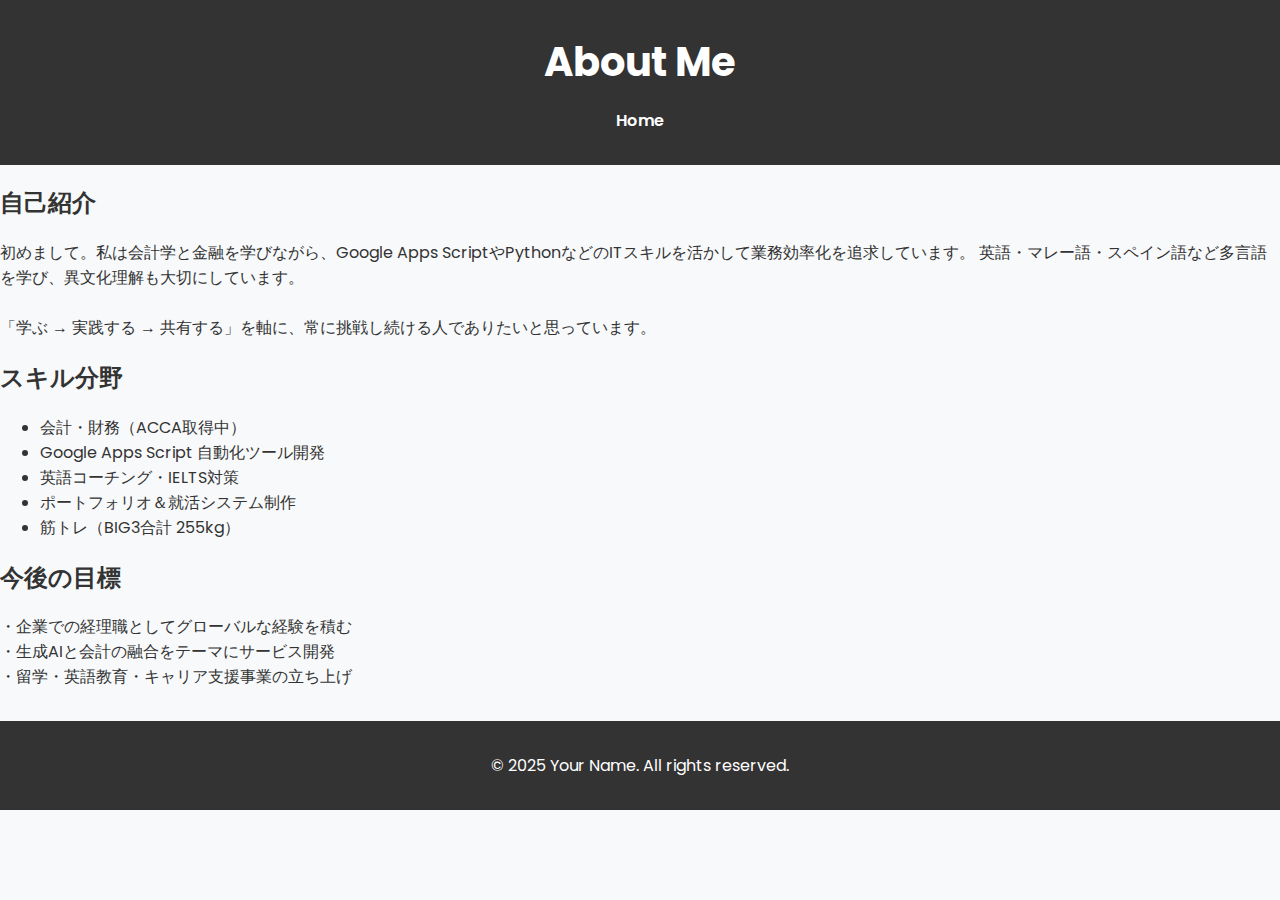
<file: about.html>
<!DOCTYPE html>
<html lang="ja">
<head>
  <meta charset="UTF-8" />
  <meta name="viewport" content="width=device-width, initial-scale=1.0" />
  <title>About Me</title>
  <link rel="stylesheet" href="style.css" />
  <link href="https://fonts.googleapis.com/css2?family=Poppins:wght@400;600&display=swap" rel="stylesheet" />
</head>
<body>
  <header>
    <h1>About Me</h1>
    <nav>
      <ul>
        <li><a href="index.html">Home</a></li>
      </ul>
    </nav>
  </header>

  <section class="about">
    <h2>自己紹介</h2>
    <p>
      初めまして。私は会計学と金融を学びながら、Google Apps ScriptやPythonなどのITスキルを活かして業務効率化を追求しています。
      英語・マレー語・スペイン語など多言語を学び、異文化理解も大切にしています。<br><br>
      「学ぶ → 実践する → 共有する」を軸に、常に挑戦し続ける人でありたいと思っています。
    </p>

    <h2>スキル分野</h2>
    <ul>
      <li>会計・財務（ACCA取得中）</li>
      <li>Google Apps Script 自動化ツール開発</li>
      <li>英語コーチング・IELTS対策</li>
      <li>ポートフォリオ＆就活システム制作</li>
      <li>筋トレ（BIG3合計 255kg）</li>
    </ul>

    <h2>今後の目標</h2>
    <p>
      ・企業での経理職としてグローバルな経験を積む<br>
      ・生成AIと会計の融合をテーマにサービス開発<br>
      ・留学・英語教育・キャリア支援事業の立ち上げ
    </p>
  </section>

  <footer>
    <p>© 2025 Your Name. All rights reserved.</p>
  </footer>
</body>
</html>
</file>
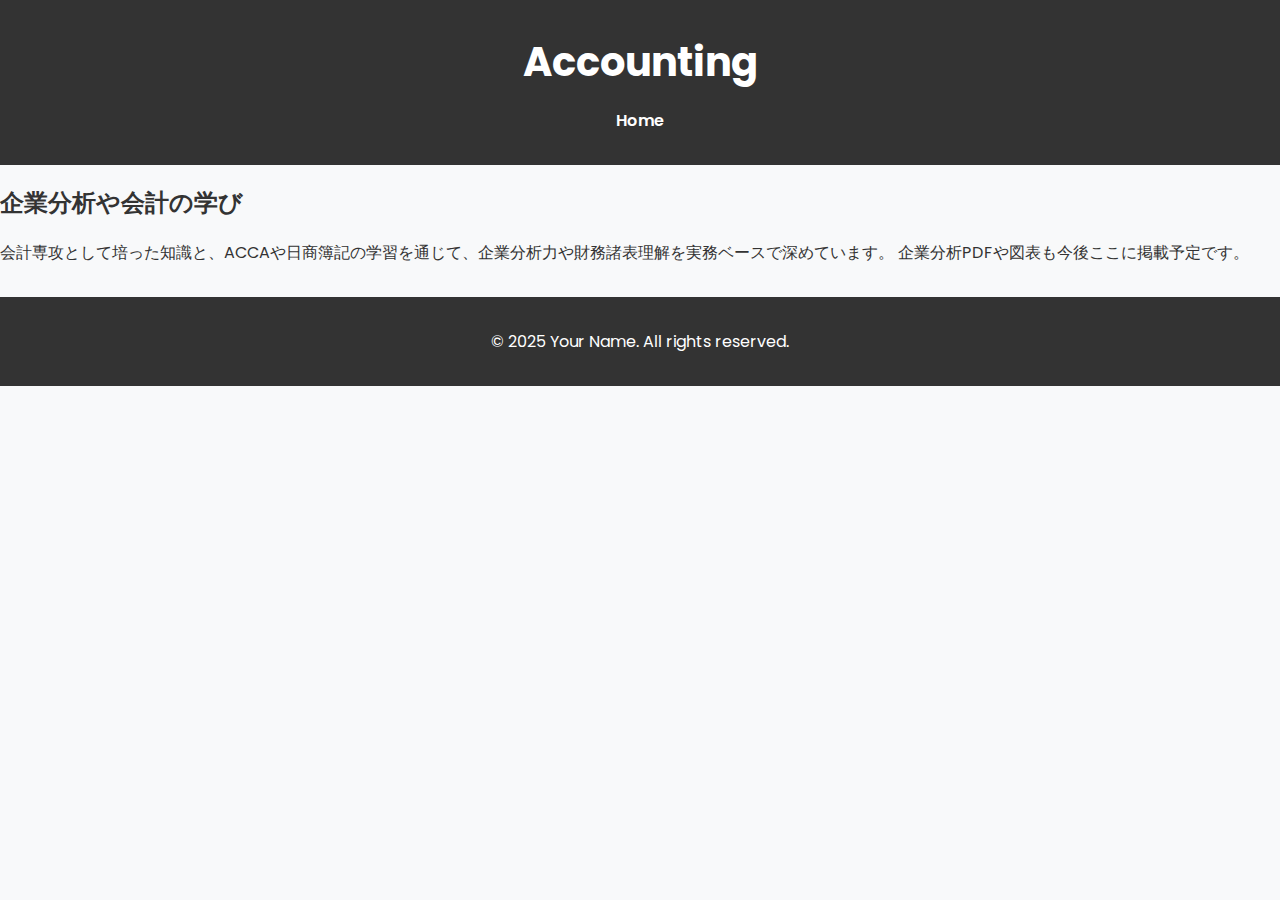
<file: accounting.html>
<!DOCTYPE html>
<html lang="ja">
<head>
  <meta charset="UTF-8" />
  <meta name="viewport" content="width=device-width, initial-scale=1.0" />
  <title>Accounting</title>
  <link rel="stylesheet" href="style.css" />
  <link href="https://fonts.googleapis.com/css2?family=Poppins:wght@400;600&display=swap" rel="stylesheet" />
</head>
<body>
  <header>
    <h1>Accounting</h1>
    <nav><ul><li><a href="index.html">Home</a></li></ul></nav>
  </header>

  <section class="about">
    <h2>企業分析や会計の学び</h2>
    <p>
      会計専攻として培った知識と、ACCAや日商簿記の学習を通じて、企業分析力や財務諸表理解を実務ベースで深めています。
      企業分析PDFや図表も今後ここに掲載予定です。
    </p>
  </section>

  <footer><p>© 2025 Your Name. All rights reserved.</p></footer>
</body>
</html>
</file>
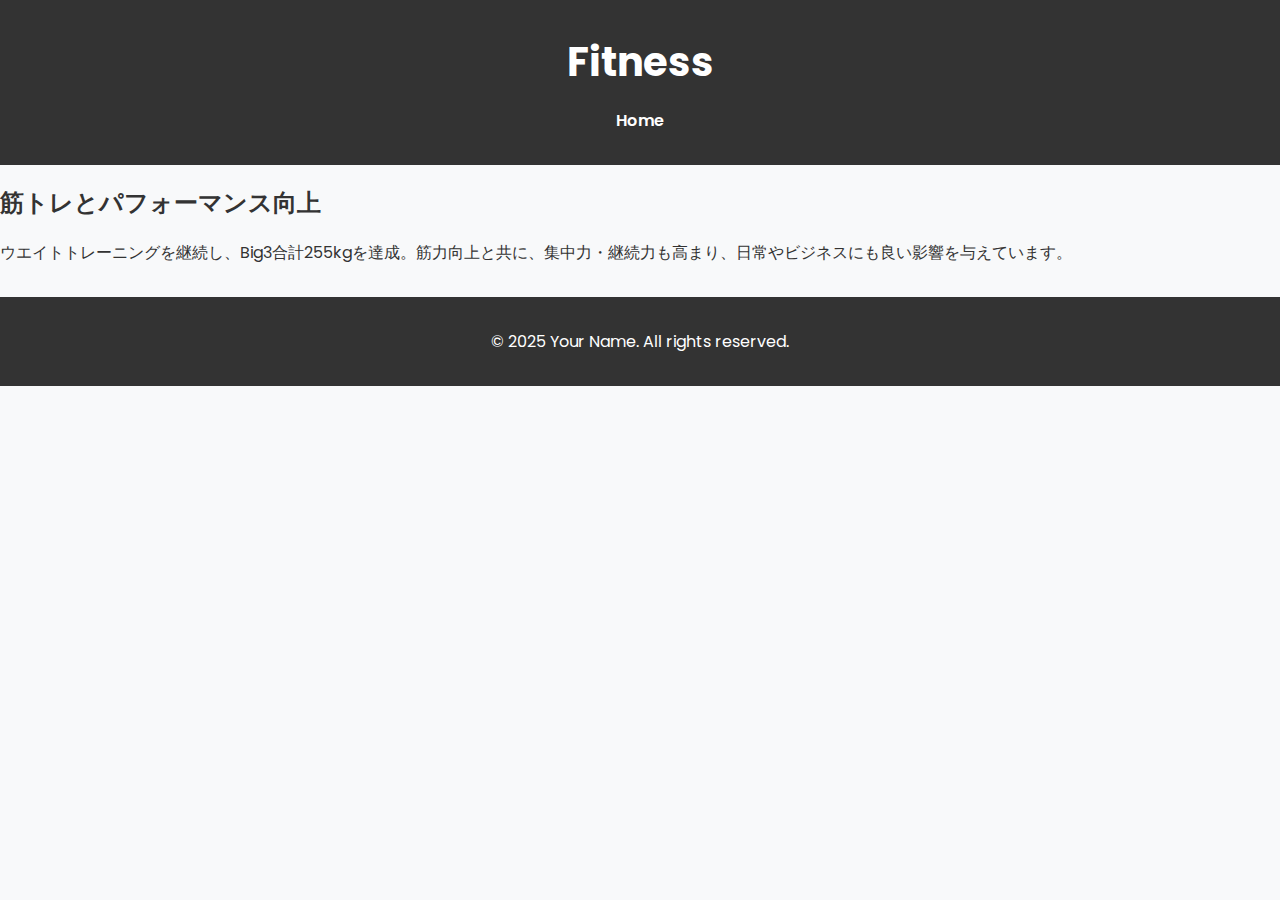
<file: fitness.html>
<!DOCTYPE html>
<html lang="ja">
<head>
  <meta charset="UTF-8" />
  <meta name="viewport" content="width=device-width, initial-scale=1.0" />
  <title>Fitness</title>
  <link rel="stylesheet" href="style.css" />
  <link href="https://fonts.googleapis.com/css2?family=Poppins:wght@400;600&display=swap" rel="stylesheet" />
</head>
<body>
  <header>
    <h1>Fitness</h1>
    <nav><ul><li><a href="index.html">Home</a></li></ul></nav>
  </header>

  <section class="about">
    <h2>筋トレとパフォーマンス向上</h2>
    <p>
      ウエイトトレーニングを継続し、Big3合計255kgを達成。筋力向上と共に、集中力・継続力も高まり、日常やビジネスにも良い影響を与えています。
    </p>
  </section>

  <footer><p>© 2025 Your Name. All rights reserved.</p></footer>
</body>
</html>
</file>
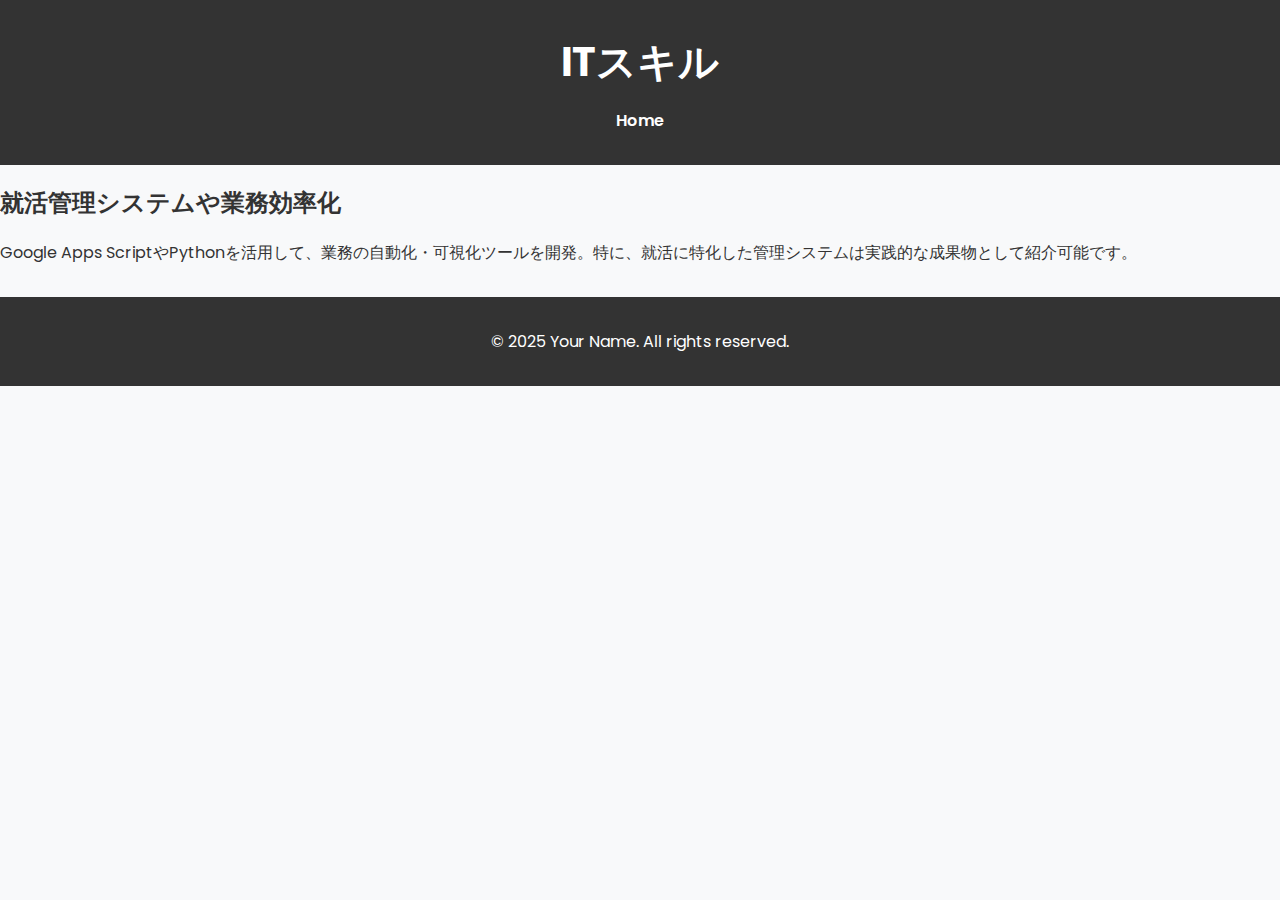
<file: it.html>
<!DOCTYPE html>
<html lang="ja">
<head>
  <meta charset="UTF-8" />
  <meta name="viewport" content="width=device-width, initial-scale=1.0" />
  <title>IT</title>
  <link rel="stylesheet" href="style.css" />
  <link href="https://fonts.googleapis.com/css2?family=Poppins:wght@400;600&display=swap" rel="stylesheet" />
</head>
<body>
  <header>
    <h1>ITスキル</h1>
    <nav><ul><li><a href="index.html">Home</a></li></ul></nav>
  </header>

  <section class="about">
    <h2>就活管理システムや業務効率化</h2>
    <p>
      Google Apps ScriptやPythonを活用して、業務の自動化・可視化ツールを開発。特に、就活に特化した管理システムは実践的な成果物として紹介可能です。
    </p>
  </section>

  <footer><p>© 2025 Your Name. All rights reserved.</p></footer>
</body>
</html>
</file>
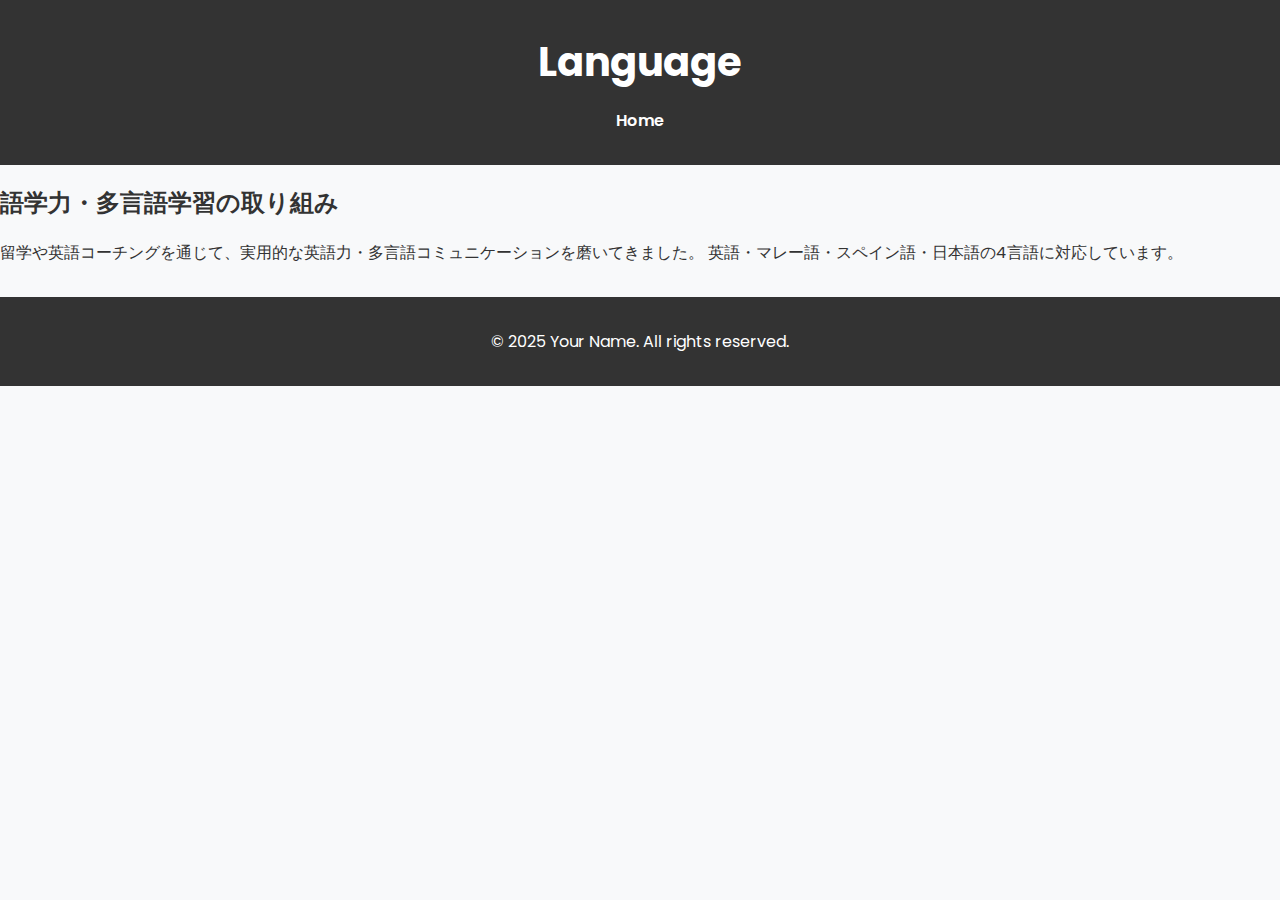
<file: language.html>
<!DOCTYPE html>
<html lang="ja">
<head>
  <meta charset="UTF-8" />
  <meta name="viewport" content="width=device-width, initial-scale=1.0" />
  <title>Language</title>
  <link rel="stylesheet" href="style.css" />
  <link href="https://fonts.googleapis.com/css2?family=Poppins:wght@400;600&display=swap" rel="stylesheet" />
</head>
<body>
  <header>
    <h1>Language</h1>
    <nav><ul><li><a href="index.html">Home</a></li></ul></nav>
  </header>

  <section class="about">
    <h2>語学力・多言語学習の取り組み</h2>
    <p>
      留学や英語コーチングを通じて、実用的な英語力・多言語コミュニケーションを磨いてきました。
      英語・マレー語・スペイン語・日本語の4言語に対応しています。
    </p>
  </section>

  <footer><p>© 2025 Your Name. All rights reserved.</p></footer>
</body>
</html>
</file>
<file: style.css>
body {
  font-family: 'Poppins', sans-serif;
  margin: 0;
  padding: 0;
  background: #f8f9fa;
  color: #333;
}

header {
  background: #333;
  color: white;
  padding: 2rem 1rem;
  text-align: center;
}

header h1 {
  margin: 0;
  font-size: 2.5rem;
}

.goal {
  text-align: center;
  padding: 2rem 1rem;
  background: white;
  margin-bottom: 1rem;
}

.cards {
  display: grid;
  grid-template-columns: repeat(2, 1fr); /* 2列固定 */
  gap: 1.5rem;
  padding: 2rem;
  max-width: 900px;
  margin: 0 auto;
}

@media (max-width: 600px) {
  .cards {
    grid-template-columns: 1fr; /* スマホだと1列に */
  }
}

.card {
  background: white;
  border-left: 5px solid #999;
  border-radius: 12px;
  padding: 1.5rem;
  box-shadow: 0 4px 12px rgba(0, 0, 0, 0.05);
  transition: transform 0.2s ease;
}

.card:hover {
  transform: translateY(-5px);
}

.card h3 {
  margin-top: 0;
  font-size: 1.25rem;
}

/* 全カード共通カラー */
.language,
.it,
.accounting,
.fitness {
  border-left-color: #999;
}

footer {
  text-align: center;
  padding: 1rem;
  background: #333;
  color: white;
  margin-top: 2rem;
}

nav ul {
  display: flex;
  justify-content: center;
  list-style: none;
  padding: 0;
  margin: 1rem 0 0;
  flex-wrap: wrap;
}

nav li {
  margin: 0 1rem;
}

nav a {
  color: white;
  text-decoration: none;
  font-weight: 600;
}

nav a:hover {
  text-decoration: underline;
}

.contact {
  text-align: center;
  padding: 2rem 1rem;
  background: #ffffff;
  border-top: 1px solid #ddd;
}

.contact h2 {
  margin-bottom: 0.5rem;
}

.contact a {
  color: #333;
  text-decoration: none;
  margin: 0 1rem;
  font-weight: 600;
}

.contact a:hover {
  text-decoration: underline;
}

.sns-links {
  margin-top: 1rem;
}
</file>
